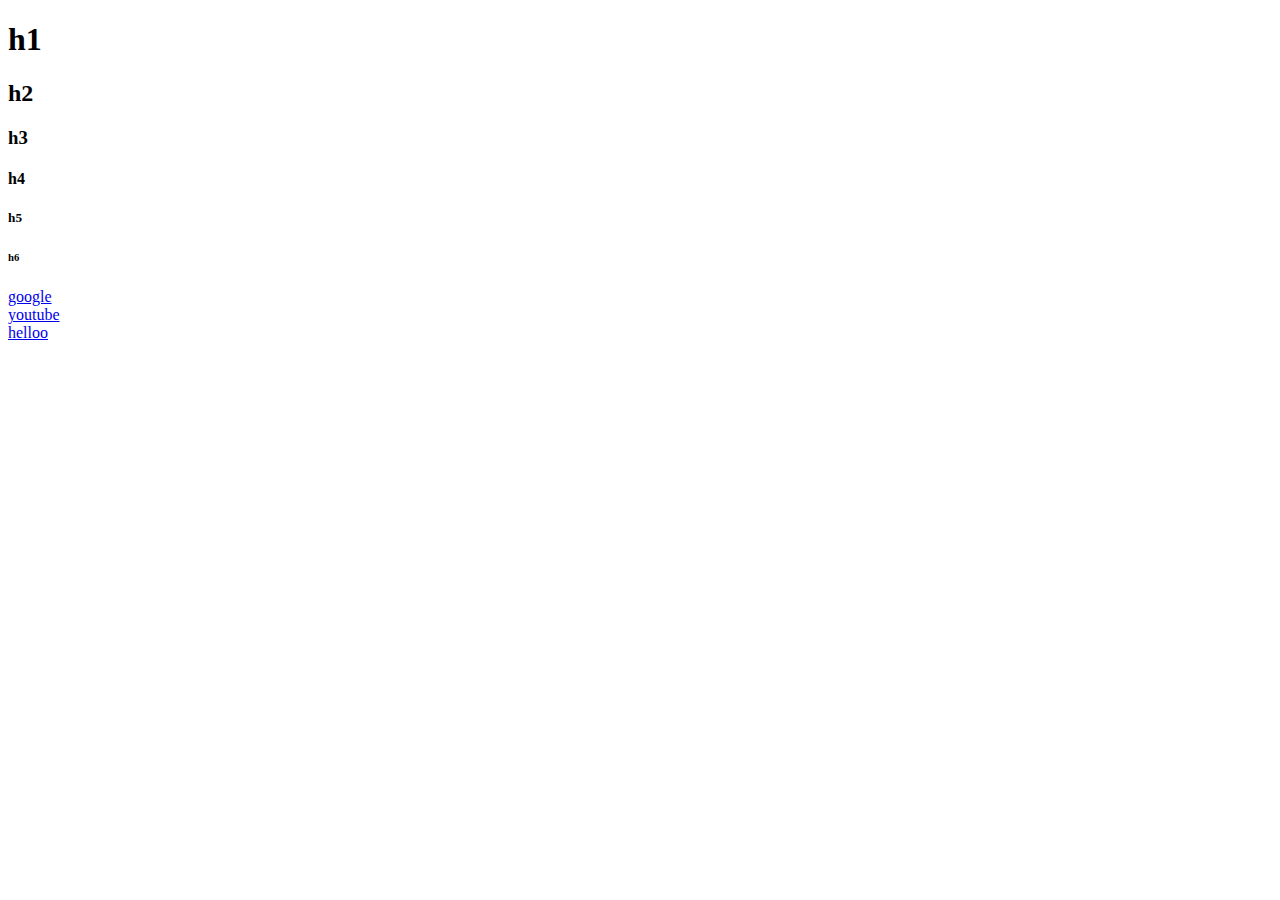
<file: frontend/index.html>
<!DOCTYPE html>
<html lang="en">
<head>
    <meta charset="UTF-8">
    <meta name="viewport" content="width=device-width, initial-scale=1.0">
    <title>Document</title>
</head>
<!-- this is a body tag -->
<body>
    <!-- <p>this is a paragraphh</p> -->
     <H1>h1</H1>
        <h2>h2</h2>
            <h3>h3</h3>
                <h4>h4</h4>
                    <h5>h5</h5>
                        <h6>h6</h6>
<a href="https://www.google.com/search?q=google&oq=g&gs_lcrp=EgZjaHJvbWUqEggBEAAYQxiDARixAxiABBiKBTIOCAAQRRgnGDsYgAQYigUyEggBEAAYQxiDARixAxiABBiKBTIGCAIQRRhAMgYIAxBFGDkyBggEEEUYPDIGCAUQRRg8MgYIBhBFGDwyBggHEEUYPNIBCTExMDI5ajBqOagCBrACAfEFwxFsJOQ9bNo&sourceid=chrome&ie=UTF-8">google</a>  
<br>
<a href="https://www.youtube.com/watch?v=HcOc7P5BMi4">youtube</a>
<br>
<a href ="/HTML TUTORIAL/helloo.html">helloo<a>                  

                    </body>
</html>
</file>
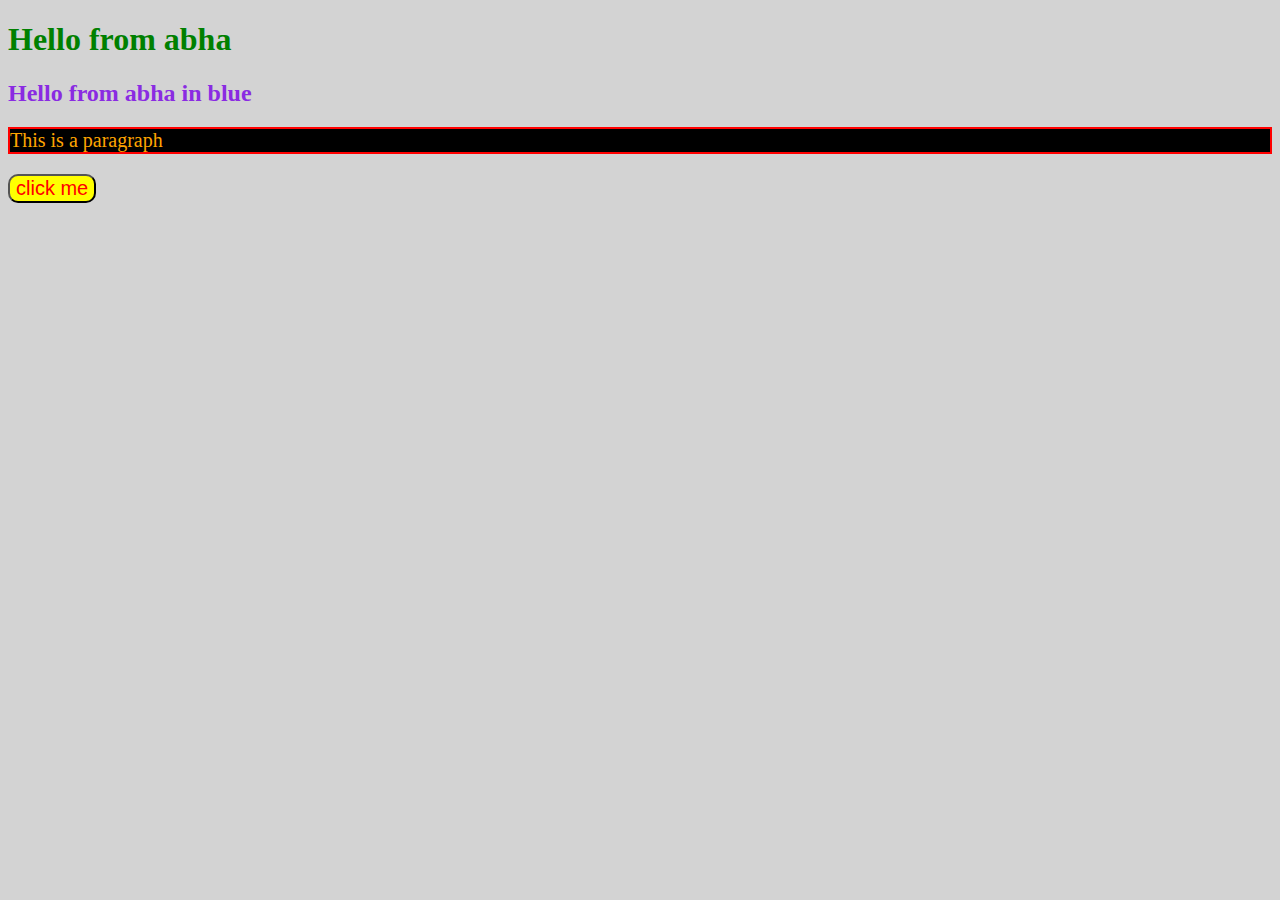
<file: frontend/css/index2.html>
<!DOCTYPE html>
<html lang="en">
<head>
    <meta charset="UTF-8">
    <meta http-equiv="X-UA-Compatible" content="IE=edge">
    <meta name="viewport" content="width=device-width, initial-scale=1.0">
    <title>CSS Level1</title>
    <link rel="stylesheet" href="stylee.css">

</head>
<body>
    <h1>Hello from abha</h1>
    <h2 style="color: blueviolet;">Hello from abha in blue</h1>
        <p>This is a paragraph</p>
        <button>click me</button>
    <!-- <p> i have two ways for styling inlina and style tag   
    </p> -->

</body>
</html>
</file>
<file: frontend/css/stylee.css>
h1{
    color:green;
}

p{
    color:orange;
    background-color: black;
    font-size: 20px;
    border: 2px solid red; 
}
button{
    background-color: yellow;
    color: red;
    font-size: 20px;
    border-radius: 10px;
}
body{
    background-color: lightgrey;
}
</file>
